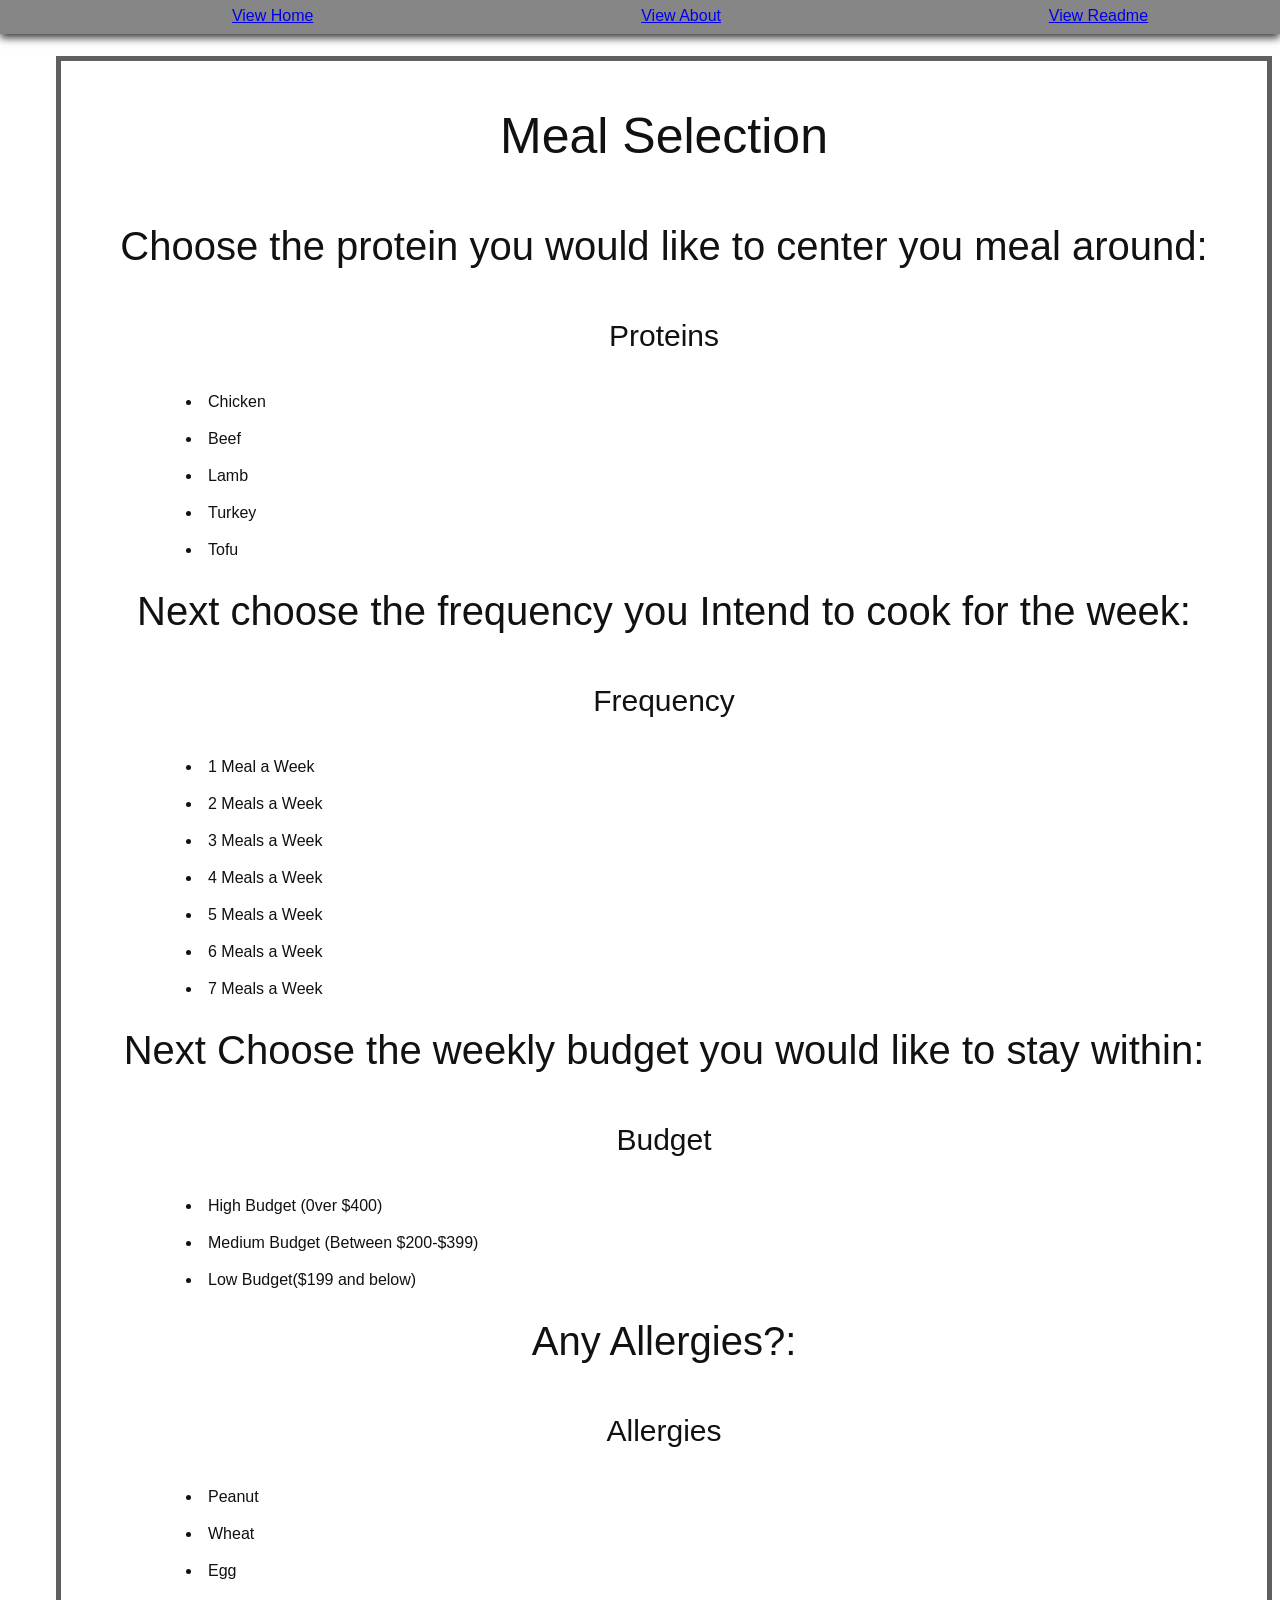
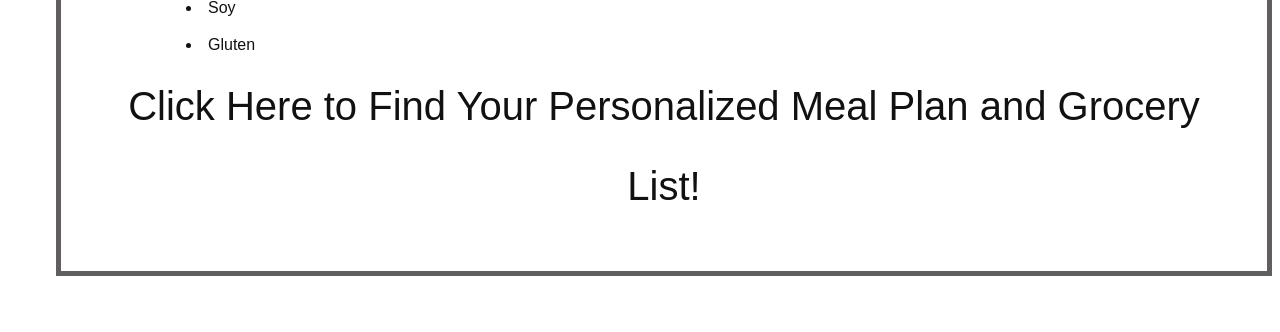
<file: index.html>
<!DOCTYPE html>
<html lang="en">
<head>
  <meta charset="UTF-8">
  <meta name="viewport" content="width=device-width, initial-scale=1.0">
  <title>The Menu</title>
  <link rel="stylesheet" href="./style.css"/>
</head>
<body>
    <nav class="nav">
      <ul>
         <li><a href="index.html">View Home</a></li>
         <li><a href="about.html">View About</a></li>
         <li><a href="readme.md">View Readme</a></li>
      </ul>
      </nav>
      </head>
            <body>
                <main>
                    <h1>Meal Selection</h1>

                      <h2>Choose the protein you would like to center you meal around:</h2>  
                        <h3>Proteins</h3>
                          <li>Chicken</li>
                          <li>Beef</li>
                          <li>Lamb</li>
                          <li>Turkey</li>
                          <li>Tofu</li>

                      <h2>Next choose the frequency you Intend to cook for the week:</h2>
                        <h3>Frequency</h3>
                          <li>1 Meal a Week</li>
                          <li>2 Meals a Week</li>
                          <li>3 Meals a Week</li>
                          <li>4 Meals a Week</li>
                          <li>5 Meals a Week</li>
                          <li>6 Meals a Week</li>
                          <li>7 Meals a Week</li>

                      <h2>Next Choose the weekly budget you would like to stay within:</h2>
                        <h3>Budget</h3>
                         <li>High Budget (0ver $400)</li>
                         <li>Medium Budget (Between $200-$399)</li>
                         <li>Low Budget($199 and below)</li>

                      <h2>Any Allergies?:</h2>
                        <h3>Allergies</h3>
                         <li>Peanut</li>
                         <li>Wheat</li>
                         <li>Egg</li>
                         <li>Soy</li>
                         <li>Gluten</li>


                      <h2>Click Here to Find Your Personalized Meal Plan and Grocery List!</h2>

                </main>
</file>
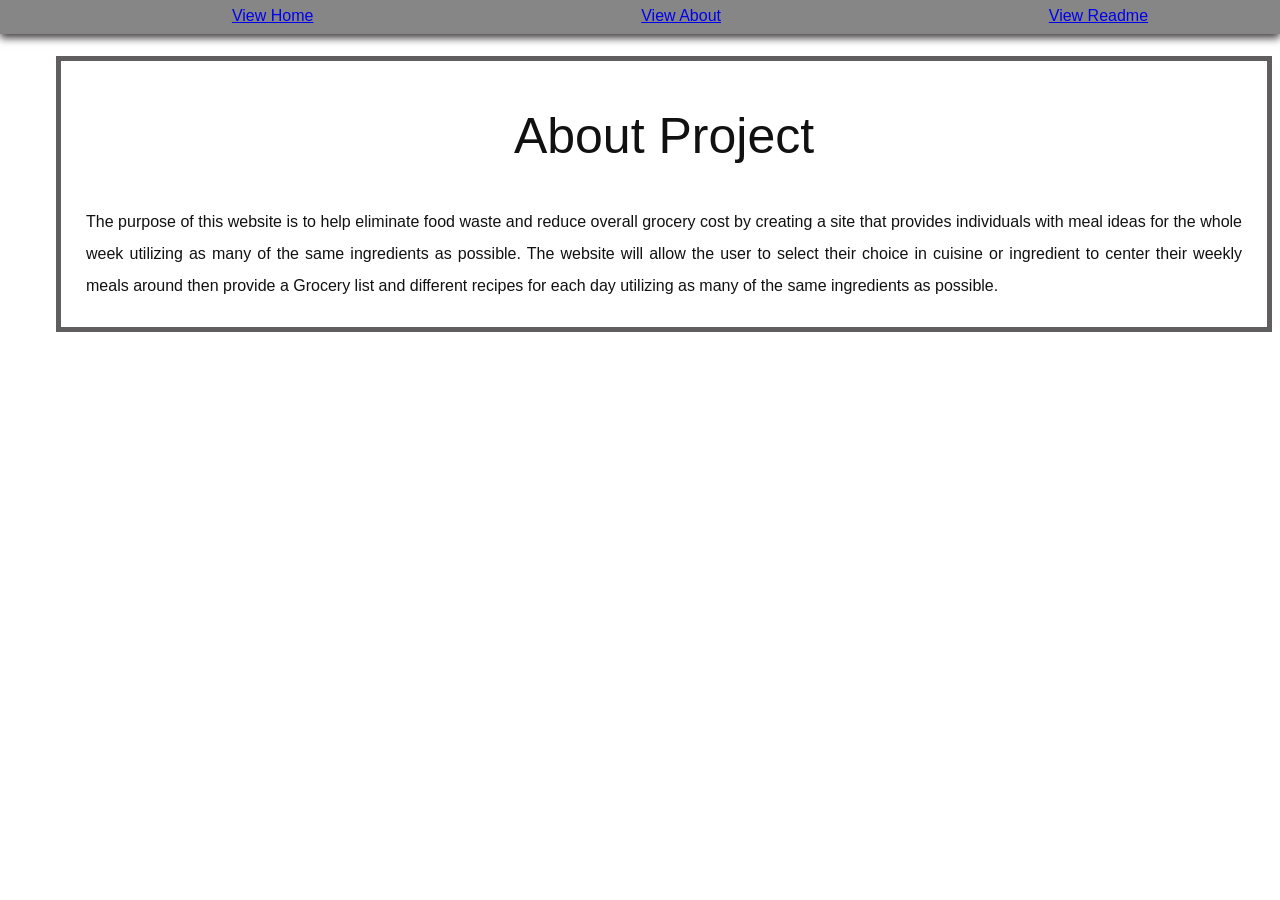
<file: about.html>
<!DOCTYPE html>
<html lang="en">
<head>
  <meta charset="UTF-8">
  <meta name="viewport" content="width=device-width, initial-scale=1.0">
  <title>The Menu</title>
  <link rel="stylesheet" href="./style.css"/>
  <nav class="nav">
      <ul>
         <li><a href="index.html">View Home</a></li>
         <li><a href="about.html">View About</a></li>
         <li><a href="readme.md">View Readme</a></li>
      </ul>
      </nav>
        </head>
            <body>
                <main>
                    <h1> About Project</h1>
                        <p>
                        The purpose of this website is to help eliminate food waste and reduce overall grocery cost by creating a site that provides individuals with meal ideas for the whole week utilizing as many of the same ingredients as possible. The website will allow the user to select their choice in cuisine or ingredient to center their weekly meals around then provide a Grocery list and different recipes for each day utilizing as many of the same ingredients as possible. 
                        </p>
                </main>
</file>
<file: style.css>
* {
    margin: 0;
    padding: 0;
    box-sizing: border-box;
}
body {
    font-family: "Helvetica", sans-serif;
    line-height: 2;
    color: #111111;
    background-color: #ffffff;
    display: center;
    justify-content: flex;
    align-items: center;
    min-height: 100vh;
    padding: 32px;
    }   
main {
    max-width: 1550px;
    width: 100%;
    padding: 25px;
    border: 5px solid #605e5e;
    text-align: justify;
    align-items:center;
    margin: 24px;
    
    }

h1 {
    font-size: 50px;
    line-height: 2em;
    font-weight: normal;
    text-align: center;
    margin-bottom: 20px;
   }

h2 {
  font-size: 40px;
  line-height: 2em;
  font-weight: normal;
  text-align: center;
  margin-bottom: 20px;
}

h3 {
  font-size: 30px;
  line-height: 2em;
  font-weight: normal;
  text-align: center;
  margin-bottom: 20px;
}


ul{
 margin-left: 100px;
 margin-bottom: 10px;
    }

li{
    margin-left: 100px;
    margin-bottom: 5px;
    }
    .nav {
 position: fixed;
  top: 0;
  left: 0;
  right: 0;
  background-color: #868686;
  padding: 0 24px;
   box-shadow: 0 4px 8px #3e3b3b;
   z-index:1200;

}
.nav ul {
  list-style: none;
  margin: 0;
  padding: 0;
  display: flex;
   justify-content: center;
  justify-content: space-around;
  gap: 12px;
}

.nav li {
  margin-bottom: 2px;
}
</file>
